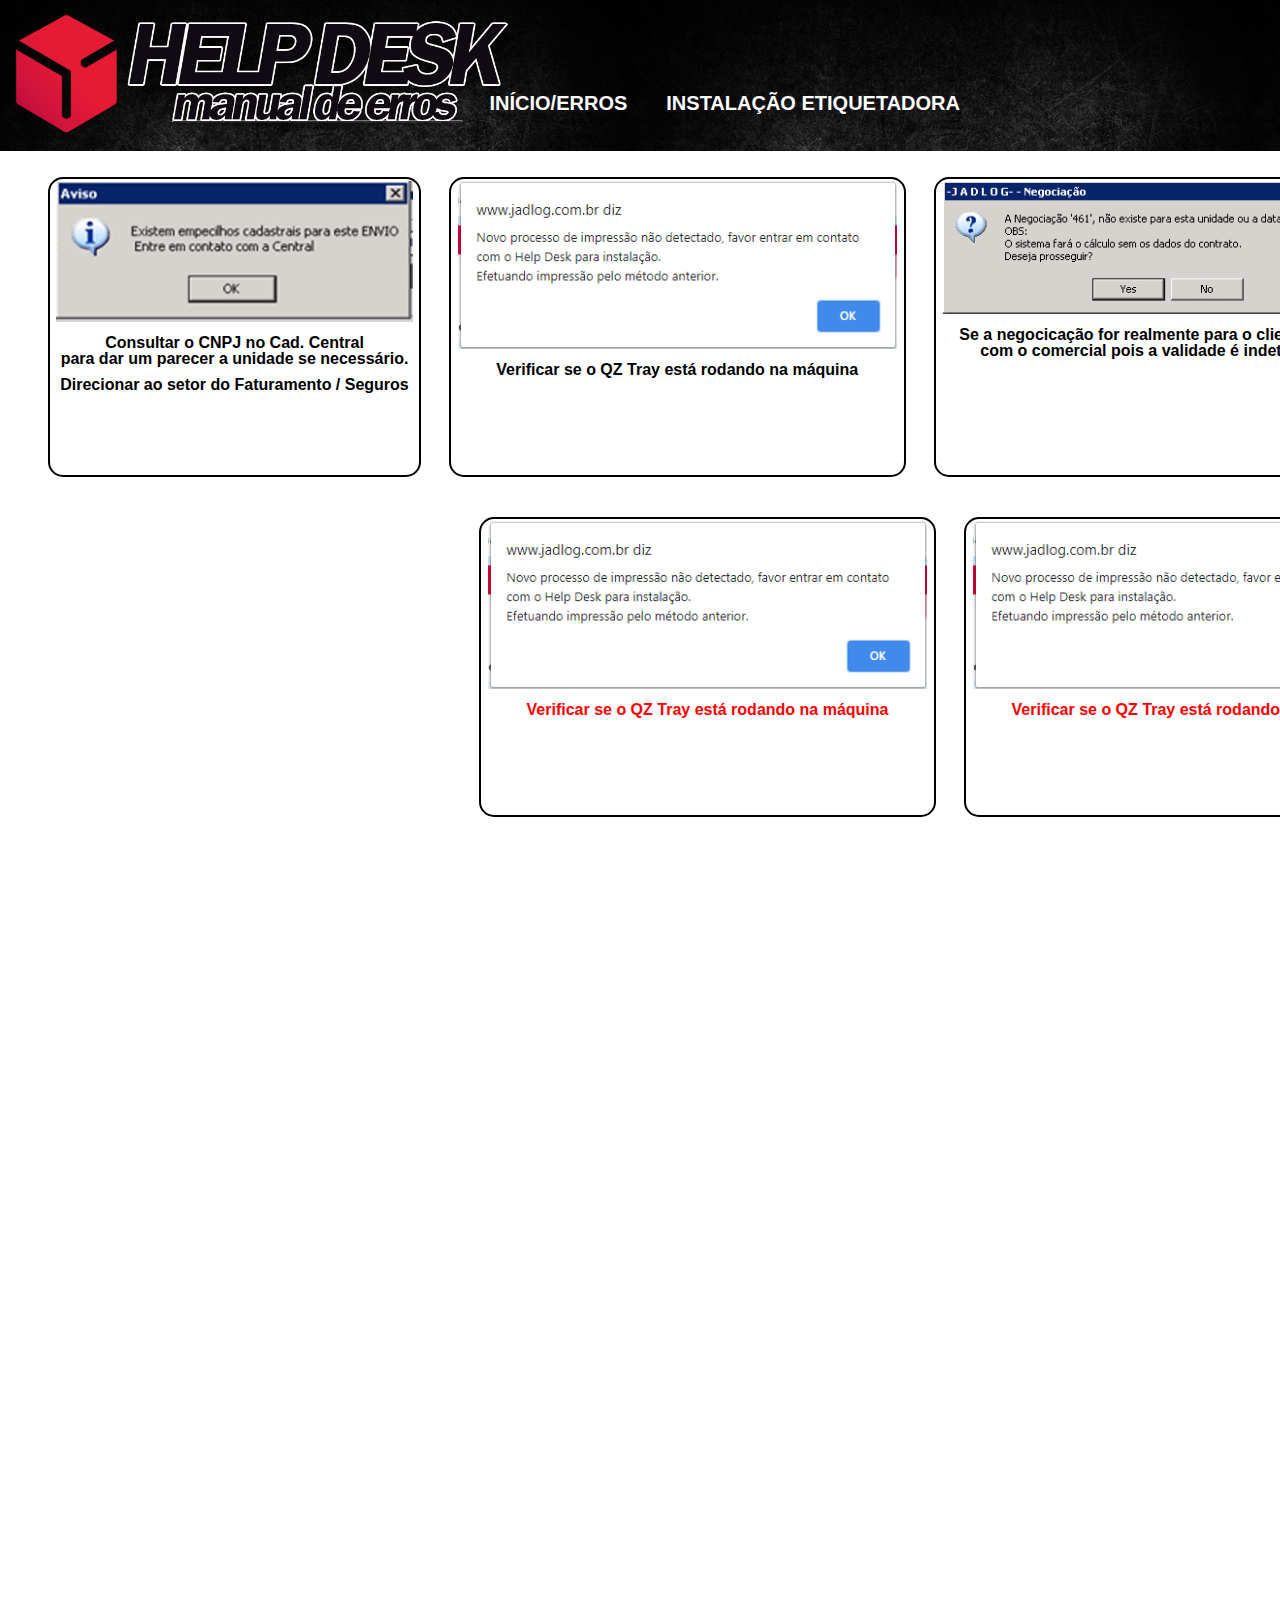
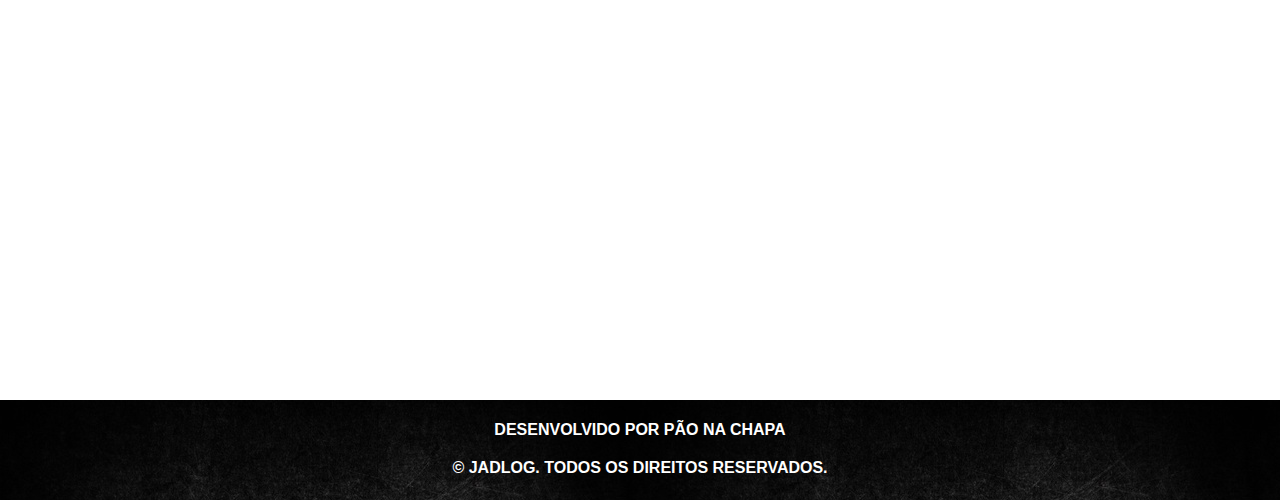
<file: Especialização FrontEnd/index.html>
<!DOCTYPE html>
<meta charset="utf-8">
<html lang="pt-br">
    <head>
        <title>HelpDesk - Manual de Erros</title>
        <link rel="stylesheet" href="index.css">
        <link rel="stylesheet" href="reset.css">
    </head>
<body>

<header>
    <div class="caixa">
        <img src="DPD.png" id='logo'>

        <nav>
            <ul>
                <li><a href="index.html">Início/Erros</a></li>
                <li><a href="etiquetadora.html">Instalação etiquetadora</a></li>
            </ul>
        </nav>
    </div>
</header>

<main>
    
    <ul class="blocos">
        <li>
            <img src="img/empecilhos.png" class="imagens" title="Existem empecilhos cadastrais para este ENVIO">
                <p class="descricao">Consultar o CNPJ no Cad. Central <br> para dar um  parecer a unidade se necessário</b>.</p>
                <p class="descricao">Direcionar ao setor do Faturamento / Seguros</p>
        </li>
        <li>
            <img src="img/processoimpressao.png" class="imagens" title="Novo processo de impressão não detectado.">
                <p class="descricao">Verificar se o QZ Tray está rodando na máquina</p>
        </li>
        
        <li>
            <img src="img/negociacao.png" class="imagens" title="A Negociação '461' não existe para esta unidade ou a data de vigência expirada">
                <p class="descricao">Se a negocicação for realmente para o cliente, verificar <br>com o comercial pois a validade é indeterminada.</p>
        </li>  
        <li>
            <img src="img/credito.png" class="imagens" title="Impossível continuar esta remessa extrapola seu limite de crédito"> 
                <p class="descricao">Direcionar ao setor do Faturamento</p>
        </li>
        <li class="espacoimg">
            <img src="img/processoimpressao.png" class="imagens">
                <p class="descricao">Verificar se o QZ Tray está rodando na máquina</p>
        </li>
        
        
        
        <li class="espacoimg">
            <img src="img/processoimpressao.png" class="imagens">
                <p class="descricao">Verificar se o QZ Tray está rodando na máquina</p>
        </li>
</main>
<footer>
<p>Desenvolvido por Pão na Chapa</p>
<p>© JadLog. Todos os direitos reservados.</p>
</footer>

</body>
</html>
</file>
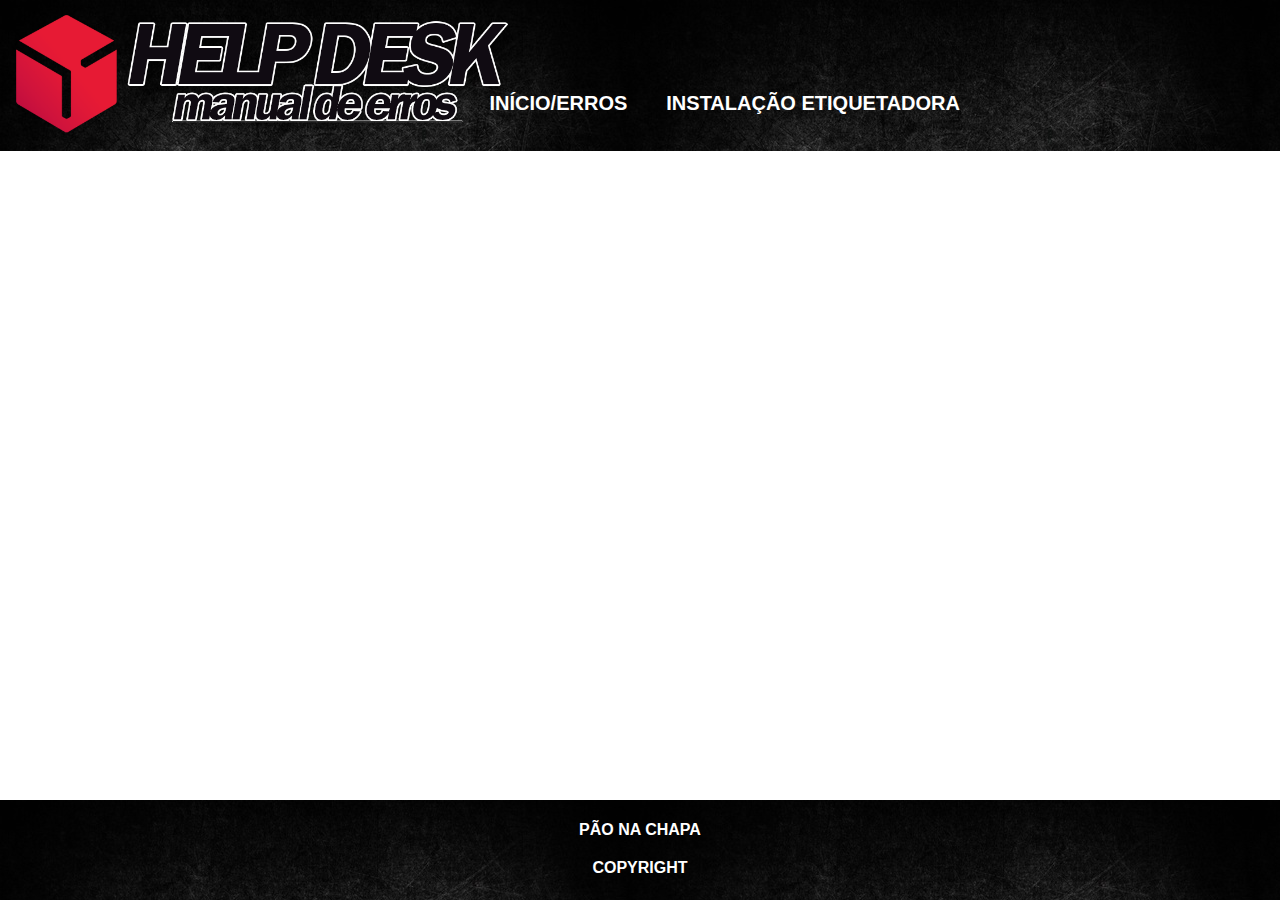
<file: Especialização FrontEnd/etiquetadora.html>
<!DOCTYPE html>
<meta charset="utf-8">
<html lang="pt-br">
    <head>
        <title>HelpDesk - Manual de Erros</title>
        <link rel="stylesheet" href="etiquetadora.css">
        <link rel="stylesheet" href="reset.css">
    </head>
<body>

<header>
    <div class="caixa">
        <img src="DPD.png" id='logo'>

        <nav>
            <ul>
                <li><a href="index.html">Início/Erros</a></li>
                <li><a href="etiquetadora.html">Instalação etiquetadora</a></li>
            </ul>
        </nav>
    </div>
</header>






<footer>
    <p>Pão na chapa</p>
    <p>Copyright</p>
</footer>
</body>
</html>
</file>
<file: Especialização FrontEnd/index.css>
header{
    background: url('img/pretoriscado.jpg');
}

#logo{
    width: 40%;
    margin: 15px;
}

.caixa{
    width: auto;
    position: relative;
    margin: 0 auto;
}

nav{
    position: absolute;
    top: 93px;
    right: 320px;
}

nav li {
    display: inline;
    margin: 0 0 0 35px;
    font-family: Arial, Helvetica, sans-serif;
}

nav a{

    text-transform: uppercase;
    color: rgb(255, 255, 255);
    font-weight: bold;
    font-size: 20px;
    text-decoration: none;
}

nav a:hover{
    color: red;
}



.blocos li{
    display: inline-block;
    vertical-align: top;
    border: 2px solid black;
    border-radius: 15px;
    box-sizing: border-box;
    margin-inline: 12px;
    height: 300px;
}

main li:hover{
    color: red;
}

.blocos{
    width: 1900px;
    margin: 0 auto;
    padding-top: 2%;
    text-align: center;
    display: inline-block;
}

/*
.empecilhos{
    height: 100px;
    width: 261px;
    margin: 10px;
    background-image: url("img/empecilhos.png");
    background-position: center;
    background-size: cover;
}


.credito{
    height: 100px;
    width: 261px;
    margin: 10px;
    background-image: url("img/credito.png");
    background-position: center;
    background-size: cover;
}

.negociacao{
    height: 100px;
    width: 261px;
    margin: 10px;
    background-image: url("img/negociacao.png");
    background-position: center;
    background-size: cover;
}
*/

.espacoimg{
    position: relative;
    margin-top: 40px;
    color: red;
}

.descricao{
    font-weight: bold;
    font-family: Arial, Helvetica, sans-serif;
    margin: 10px;
}

.imagens{
    width: 97%;
    padding-top: 2px;
}

footer{
	background: url('img/pretoriscado.jpg');
	position: absolute;
	width: 100%;
    height: 100px;
    text-align: center;
    top: 2000px;
}


footer p{
    margin-top: 22px;
    color: white;
    font-family: Arial, Helvetica, sans-serif;
    text-transform: uppercase;
    font-weight: bold;
}
</file>
<file: Especialização FrontEnd/etiquetadora.css>
header{
    background: url('img/pretoriscado.jpg');
}

#logo{
    width: 40%;
    margin: 15px;
}

#logo{
    width: 40%;
    margin: 15px;
}

nav{
    position: absolute;
    top: 93px;
    right: 320px;
}

nav li {
    display: inline;
    margin: 0 0 0 35px;
    font-family: Arial, Helvetica, sans-serif;
}

nav a{

    text-transform: uppercase;
    color: rgb(255, 255, 255);
    font-weight: bold;
    font-size: 20px;
    text-decoration: none;
}

nav a:hover{
    color: red;
}


footer{
    position: absolute;
    background: url('img/pretoriscado.jpg');
    bottom: 0px;
    width: 100%;
    height: 100px;
    text-align: center;
}

footer p{
    margin-top: 22px;
    color: white;
    font-family: Arial, Helvetica, sans-serif;
    text-transform: uppercase;
    font-weight: bold;
}
</file>
